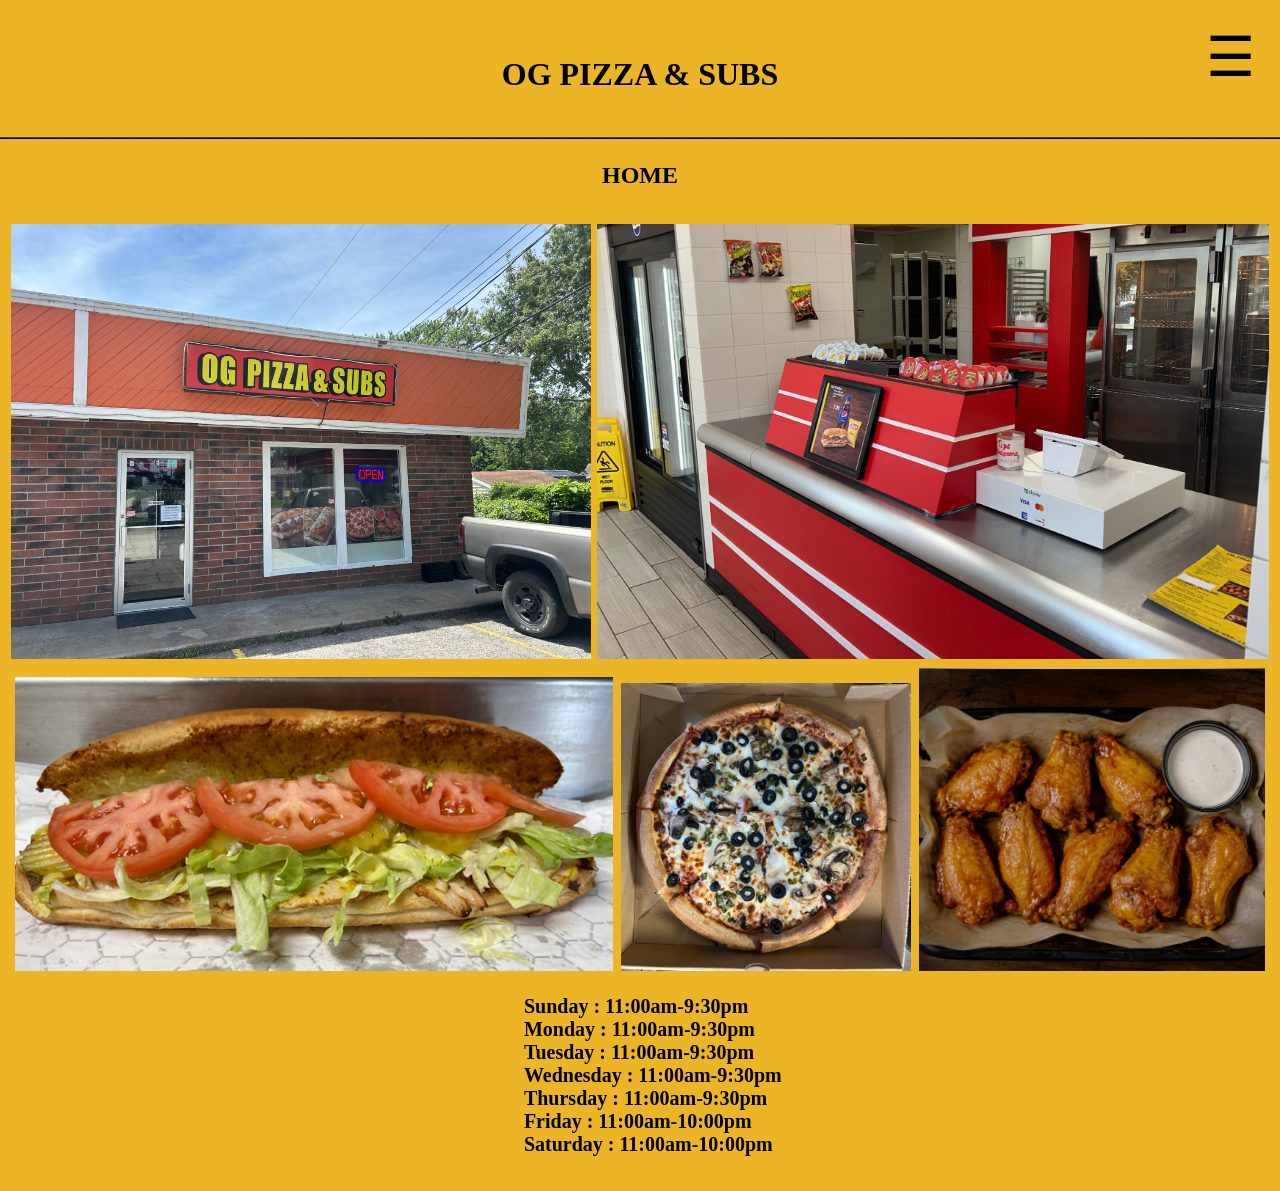
<file: index.html>
<!DOCTYPE html>
<html lang="en">
    <head>
        <title>Pizzas and Subs</title>
        <meta charset="utf-8">
        <meta name="viewport" content="width=device-width, initial-scale=1.0">
        <link rel="stylesheet" href="toppings.css">
    </head>
    <body>
        <input type="checkbox" id="menu-toggle">
        <label for="menu-toggle" class="hamburger">☰</label>
        <div class="overlay"></div>
        <nav class="pagelnks">
            <a href="index.html">Home</a>
            <a href="menu.html">Menu</a>
            <a href="contact.html">Contact Us</a>
        </nav>
        <div id="HOME">
            <header>
                <h1>OG PIZZA & SUBS</h1>
                <h2>__________________________________________________________________________________________________________________________</h2>
                <h2>HOME</h2>
            </header>
            <img src="piccy/IMG_0239.jpeg" class="front" alt="store front">
            <img src="piccy/IMG_0240.jpeg" class="counter" alt="counter front">
            <img src="piccy/image1.jpeg" class="sub" alt="chicken sub">
            <img src="piccy/image0.jpeg" class="pizza" alt="veggie pizza">
            <img src="piccy/wings.png" class="wings" alt="wings and sauce">
            <p id="hours">
                Sunday : 11:00am-9:30pm<br>Monday : 11:00am-9:30pm<br>Tuesday : 11:00am-9:30pm<br>Wednesday : 11:00am-9:30pm<br>Thursday : 11:00am-9:30pm<br>Friday : 11:00am-10:00pm<br>Saturday : 11:00am-10:00pm
            </p>
        </div>
    </body>
</html>
</file>
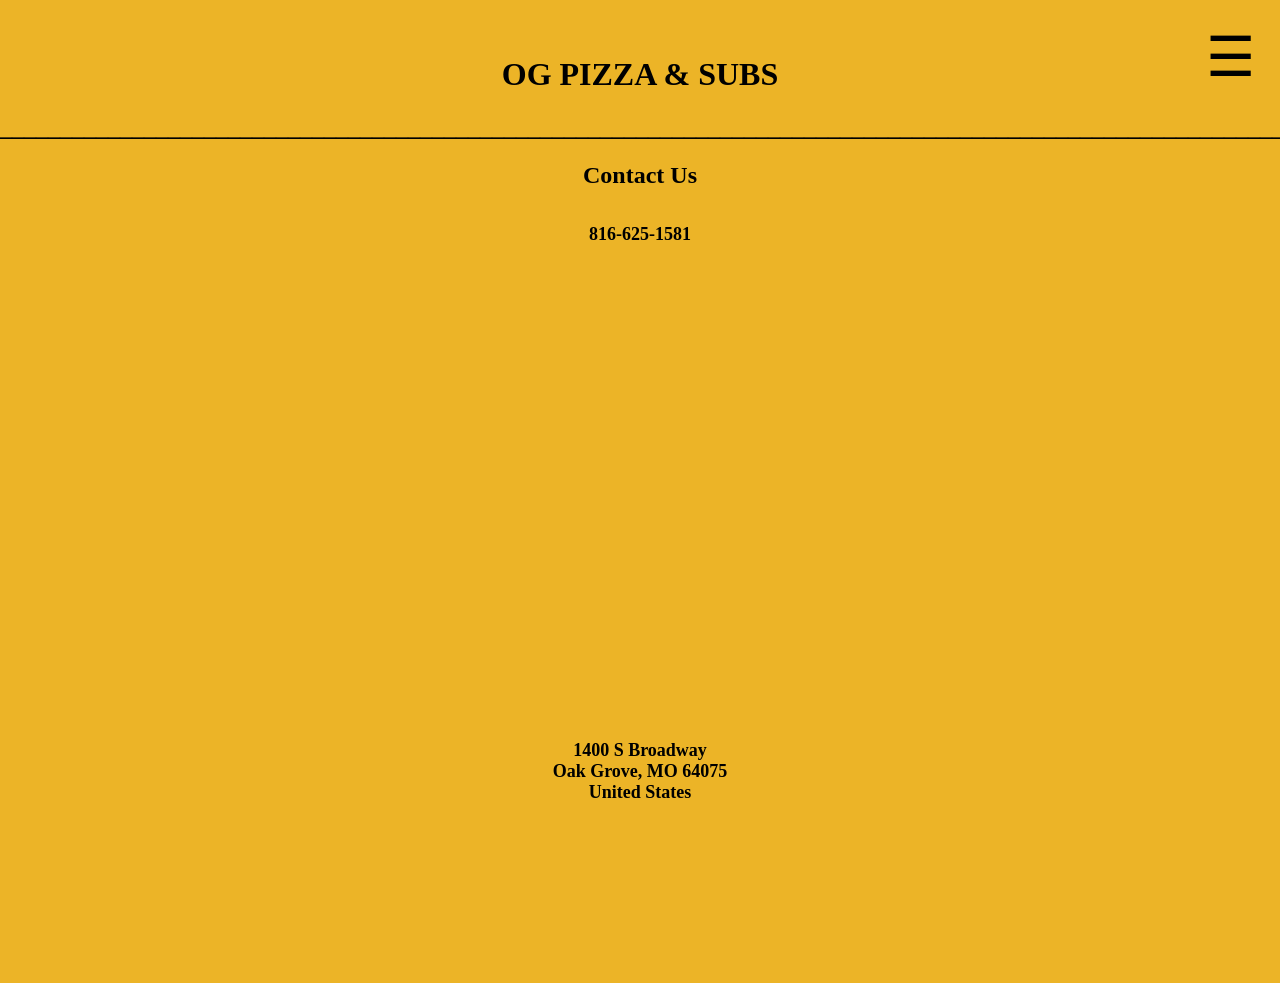
<file: contact.html>
<!DOCTYPE html>
<html lang="en">
    <head>
        <title>Pizzas and Subs</title>
        <meta charset="utf-8">
        <meta name="viewport" content="width=device-width, initial-scale=1.0">
        <link rel="stylesheet" href="toppings.css">
    </head>
    <body>
        <input type="checkbox" id="menu-toggle">
        <label for="menu-toggle" class="hamburger">☰</label>
        <div class="overlay"></div>
        <nav class="pagelnks">
            <a href="index.html">Home</a>
            <a href="menu.html">Menu</a>
            <a href="contact.html">Contact Us</a>
        </nav>
        <div id="CONTACT">
            <header>
                <h1>OG PIZZA & SUBS</h1>
                <h2>__________________________________________________________________________________________________________________________</h2>
                <h2>Contact Us</h2>
            </header>
            <a class="number" href="tel:+18166251581">816-625-1581</a>
            <iframe class="location"
                src="https://www.google.com/maps/embed?pb=!1m18!1m12!1m3!1d3100.5659828162306!2d-94.13243622402118!3d39.002400771701865!2m3!1f0!2f0!3f0!3m2!1i1024!2i768!4f13.1!3m3!1m2!1s0x87c113001602265f%3A0xbbd4a9ab76984592!2sOG%20Pizza%20%26%20Subs!5e0!3m2!1sen!2sus!4v1782855362840!5m2!1sen!2sus"
                width="600"
                height="450"
                style="border:0;"
                allowfullscreen=""
                loading="lazy">
            </iframe>
            <a class="dress" href="https://maps.google.com/?q=1400+S+Broadway,+Oak+Grove,+MO+64075">
                1400 S Broadway<br>Oak Grove, MO 64075<br>United States
            </a>
        </div>
    </body>
</html>
</file>
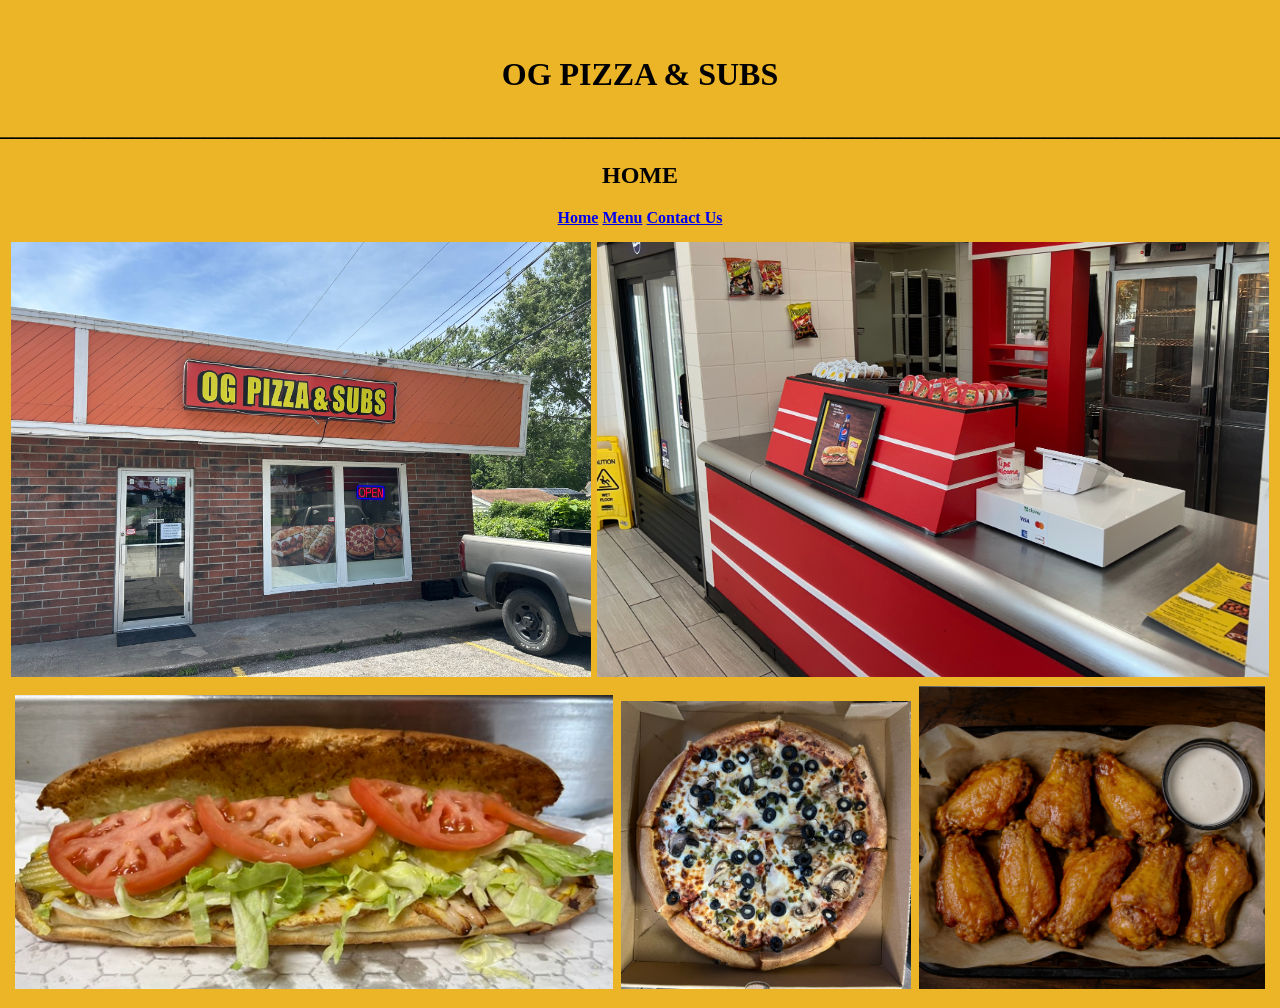
<file: home.html>
<!DOCTYPE hmtl>
<html lang="en">
    <head>
        <title>Pizzas and Subs</title>
        <meta charset="utf-8" />
        <link rel="stylesheet" href="toppings.css">
    </head>
    <body>
        <div id="HOME">
            <header>
                <h1>OG PIZZA & SUBS</h1>
                <h2>__________________________________________________________________________________________________________________________</h2>
                <h2>HOME</h2>
            </header>
            <div id="pagelnks">
                <a href="home.html">Home</a>
                <a href="menu.html">Menu</a>
                <a href="contact.html">Contact Us</a>
            </div>
            <img src="piccy/IMG_0239.jpeg" class="front" alt="store front">
            <img src="piccy/IMG_0240.jpeg" class="counter" alt="counter front">
            <img src="piccy/image1.jpeg" class="sub" alt="chicken sub">
            <img src="piccy/image0.jpeg" class="pizza" alt="veggie pizza">
            <img src="piccy/wings.png" class="wings" alt="wings and sauce">
        </div>
        <footer></footer>
    </body>
</html>
</file>
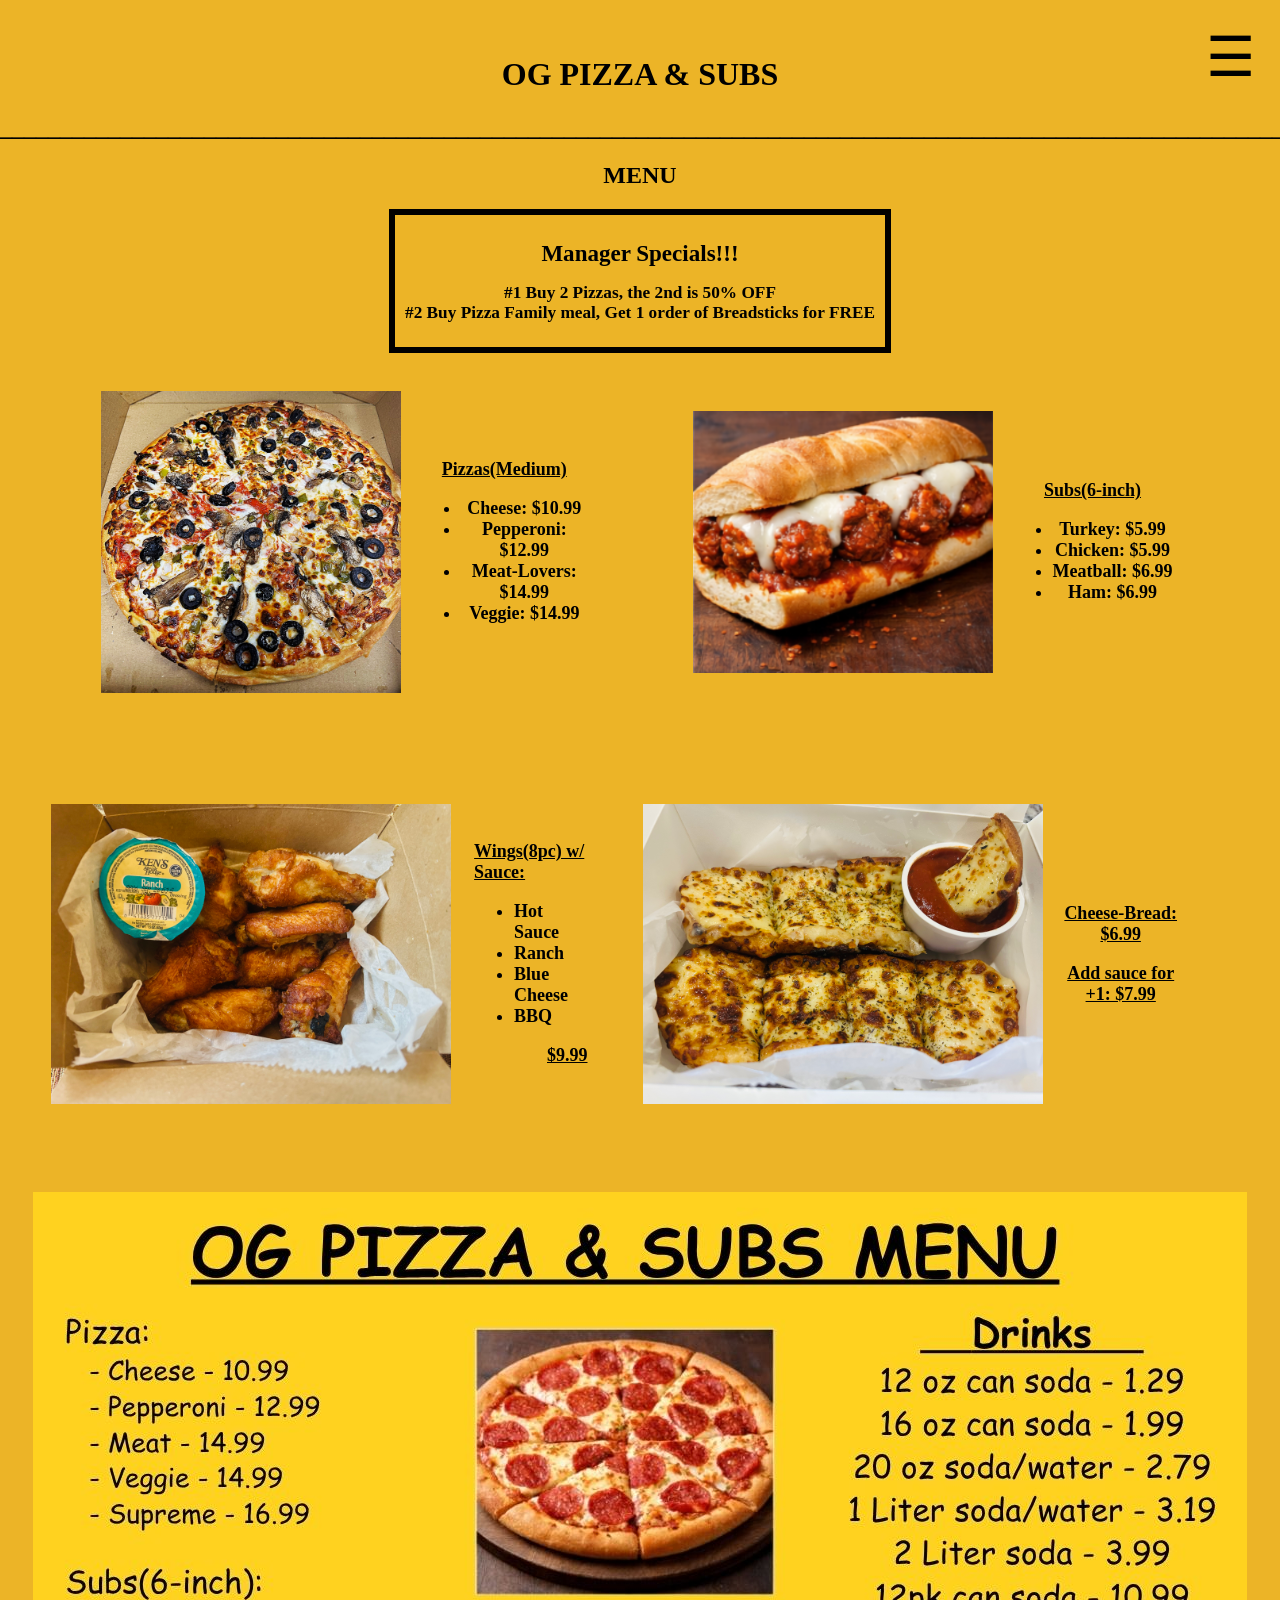
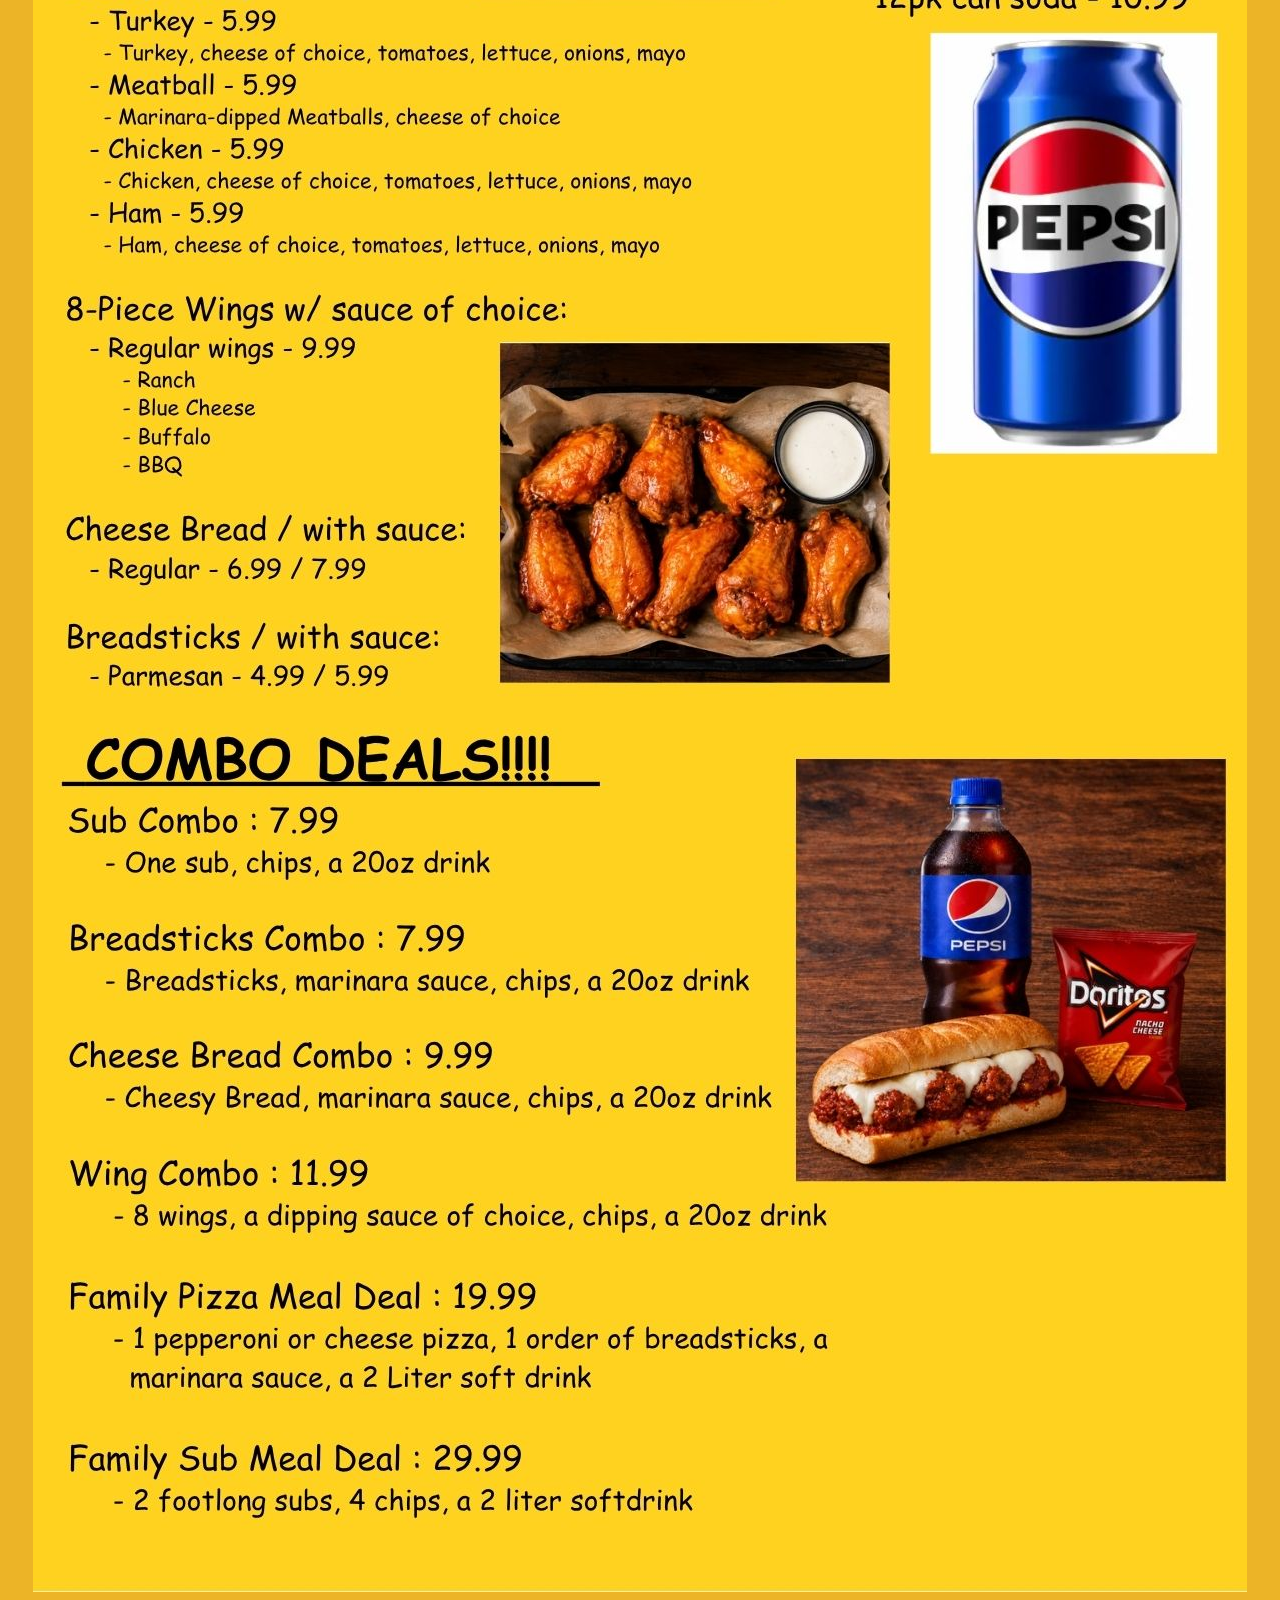
<file: menu.html>
<!DOCTYPE html>
<html lang="en">
    <head>
        <title>Pizzas and Subs</title>
        <meta charset="utf-8">
        <meta name="viewport" content="width=device-width, initial-scale=1.0">
        <link rel="stylesheet" href="toppings.css">
    </head>
    <body>
        <input type="checkbox" id="menu-toggle">
        <label for="menu-toggle" class="hamburger">☰</label>
        <div class="overlay"></div>
        <nav class="pagelnks">
            <a href="index.html">Home</a>
            <a href="menu.html">Menu</a>
            <a href="contact.html">Contact Us</a>
        </nav>
        <div id="MENU">
            <header>
                <h1>OG PIZZA & SUBS</h1>
                <h2>__________________________________________________________________________________________________________________________</h2>
                <h2>MENU</h2>
            </header>
            <div id="spdeal">
                <h1>Manager Specials!!!</h1>
                <h2>#1 Buy 2 Pizzas, the 2nd is 50% OFF<br>#2 Buy Pizza Family meal, Get 1 order of Breadsticks for FREE</h2>
            </div>
            <div id="menu-items">
                <figure id="p1zza">
                    <img src="piccy/IMG_0304.jpeg" alt="pizza">
                    <figcaption>
                        <p>Pizzas(Medium)</p>
                        <ul>
                            <li>Cheese: $10.99</li>
                            <li>Pepperoni: $12.99</li>
                            <li>Meat-Lovers: $14.99</li>
                            <li>Veggie: $14.99</li>
                        </ul>
                    </figcaption>
                </figure>
                <figure id="meatball">
                    <img src="piccy/meatballsub.png" alt="sub">
                    <figcaption>
                        <p>Subs(6-inch)</p>
                        <ul>
                            <li>Turkey: $5.99</li>
                            <li>Chicken: $5.99</li>
                            <li>Meatball: $6.99</li>
                            <li>Ham: $6.99</li>
                        </ul>
                    </figcaption>
                </figure>
                <figure id="wing2">
                    <img src="piccy/IMG_0323.jpeg" alt="wings">
                    <figcaption>
                        <p>Wings(8pc) w/ Sauce:</p>
                        <ul>
                            <li>Hot Sauce</li>
                            <li>Ranch</li>
                            <li>Blue Cheese</li>
                            <li>BBQ</li>
                        </ul>
                        <p id="price">$9.99</p>
                    </figcaption>
                </figure>
                <figure id="bread">
                    <img src="piccy/IMG_0324.jpeg" alt="cheesybread">
                    <figcaption>
                        <p>Cheese-Bread: $6.99</p>
                        <p>Add sauce for +1: $7.99</p>
                    </figcaption>
                </figure>
            </div>
            <img src="piccy/menu_items.jpg" class="menu" alt="menu page">
        </div>
    </body>
</html>
</file>
<file: toppings.css>
* {
    box-sizing: border-box;
}
html, body {
    margin: 0;
    padding: 0;
    background-color: rgb(236, 180, 39);
}
#HOME, #MENU, #CONTACT {
    min-width: 100vw;
    min-height: 100vh;
    padding-top: 35px;
    padding-bottom: 15px;
    background-color: rgb(236, 180, 39);
    text-align: center;
    font-family: 'Times New Roman', Times, serif;
    font-weight: bold;
}
.overlay {
    position: fixed;
    top: 0;
    left: 0;
    width: 100%;
    height: 100%;
    background: rgba(0, 0, 0, 0.5);
    opacity: 0;
    visibility: hidden;
    transition: opacity 0.35s ease;
    z-index: 998;
}
#menu-toggle:checked + .hamburger + .overlay {
    opacity: 1;
    visibility: visible;
}
.hamburger {
    position: absolute;
    top: 25px;
    right: 25px;
    font-size: 55px;
    cursor: pointer;
    z-index: 1000;
}
.pagelnks {
    position: fixed;
    top: 0;
    right: -260px;
    width: 220px;
    height: 100vh;
    background: white;
    padding-top: 100px;
    display: flex;
    flex-direction: column;
    gap: 15px;
    box-shadow: -5px 0 15px rgba(0,0,0,0.2);
    transition: right 0.35s ease-in-out;
    z-index: 999;
}
.pagelnks a {
    font-size: 22px;
    text-decoration: none;
    color: black;
    font-weight: bold;
    padding: 5px 10px;
    display: block;
}
#menu-toggle:checked + .hamburger + .overlay + .pagelnks {
    right: 0;
    display: flex;
}
#menu-toggle {
    display: none;
}
.front {
    padding-right: 2px;
    padding-top: 15px;
    padding-bottom: 5px;
    width: 45.5%;
}
.counter {
    padding-top: 15px;
    padding-bottom: 5px;
    width: 52.5%;
}
.sub {
    padding-right: 4px;
    width: 47%;
}
.pizza {
    padding-right: 4px;
    width: 23%;
}
.wings {
    width: 27%;
}
#hours {
    display: inline-block;
    margin-left: 2%;
    text-align: left;
    font-size: 20px;
}
#spdeal {
    font-size: 0.72em;
    border: 6px solid black;
    padding: 10px;
    display: inline-block;
}
#menu-items {
    display: flex;
    flex-wrap: wrap;
    justify-content: center;
    gap: 25px;
    width: 95%;
    margin: 20px auto;
    font-size: 18px;
}
#p1zza p, #meatball p, #wing2 p, #bread p {
    text-decoration: underline;
}
#price {
    text-align: right;
}
#p1zza, #meatball, #wing2, #bread {
    display: flex;
    align-items: center;
    width: 40%;
    gap: 20px;
}
#p1zza img, #meatball img, #wing2 img, #bread img {
    width: 300px;
    height: auto;
}
#wing2 img, #bread img {
    transform: rotate(-90deg);
}
#wing2 figcaption {
    text-align: left;
    padding-left: 53px;
}
#bread figcaption {
    padding-left: 50px;
}
.number, .dress {
    display: block;
    padding-top: 15px;
    margin: 15px auto;
    font-size: 18px;
}
.number {
    pointer-events: none;
    cursor: default;
    color: inherit;
    text-decoration: none;
}
.location {
    padding-top: 15px;
    display: block;
    margin: 0 auto;
}
.dress {
    display: block;
    padding-bottom: 150px;
    pointer-events: none;
    cursor: default;
    color: inherit;
    text-decoration: none;
}
@media screen and (max-width: 768px) {
    #HOME,
    #MENU,
    #CONTACT {
        width: 100%;
        min-height: auto;
        padding: 20px 10px;
    }
    h1 {
        font-size: 28px;
    }
    h2 {
        font-size: 18px;
        word-wrap: break-word;
    }
    h2:first-of-type {
        display: none;
    }
    .hamburger {
        font-size: 40px;
        top: 15px;
        right: 15px;
    }
    .pagelnks {
        width: 200px;
    }
    .pagelnks a {
        font-size: 20px;
    }
    .front, .counter, .sub, .pizza, .wings {
        width: 100%;
        max-width: 500px;
        display: block;
        margin: 10px auto;
        padding: 0;
    }
    #hours {
        display: block;
        text-align: center;
        margin: 20px auto;
        font-size: 18px;
    }
    #spdeal, h2 {
        display: block;
        text-align: center;
        margin: 20px auto;
        font-size: 18px;
    }
    #menu-items {
        flex-direction: column;
        align-items: center;
        gap: 35px;
        width: 100%;
    }
    #p1zza, #meatball, #wing2, #bread {
        width: 95%;
        flex-direction: column;
        text-align: center;
        gap: 10px;
    }
    #p1zza img, #meatball img, #wing2 img, #bread img {
        width: 100%;
        max-width: 300px;
    }
    #wing2 img, #bread img {
        transform: none;
    }
    #wing2 figcaption, #bread figcaption {
        padding-left: 0;
        text-align: center;
    }
    #price {
        text-align: center;
    }
    .menu {
        width: 100%;
        max-width: 100%;
        height: auto;
    }
    .number, .dress {
        font-size: 20px;
        text-align: center;
    }
    .number {
        pointer-events: auto;
        cursor: pointer;
        text-decoration: underline;
        color: blue;
    }
    .location {
        width: 100%;
        max-width: 400px;
        height: 300px;
    }
    .dress {
        padding-bottom: 50px;
        pointer-events: auto;
        cursor: pointer;
        text-decoration: underline;
        color: blue;
    }
}
</file>
